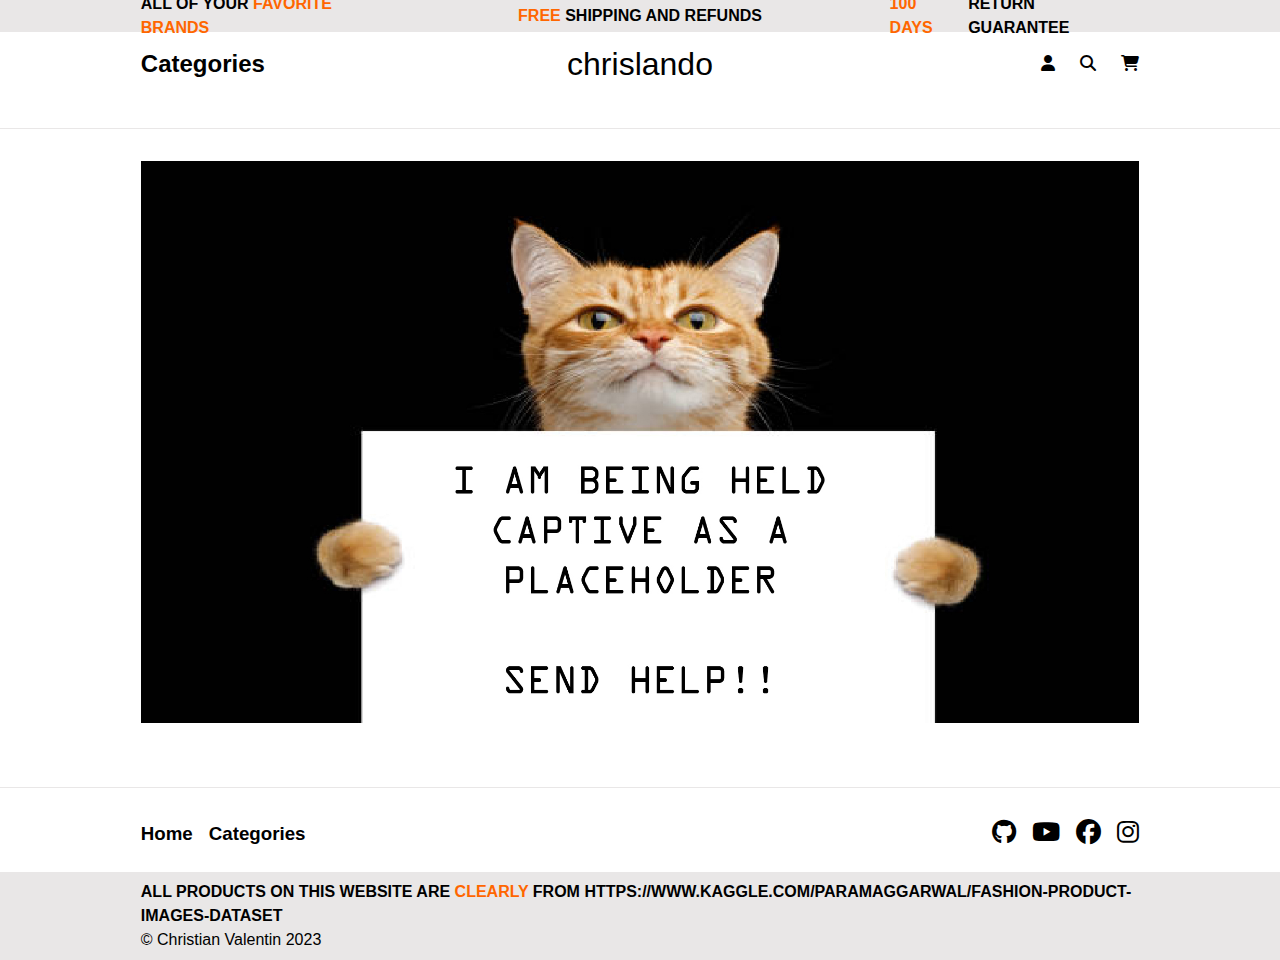
<file: index.html>
<!DOCTYPE html>
<html lang="en">

<head>
    <meta charset="UTF-8">
    <meta http-equiv="X-UA-Compatible" content="IE=edge">
    <meta name="viewport" content="width=device-width, initial-scale=1.0">
    <link rel="stylesheet" href="https://cdnjs.cloudflare.com/ajax/libs/font-awesome/6.2.1/css/all.min.css">
    <link rel="stylesheet" href="style.css">
    <meta name="robots" content="noindex">
    <title>Welcome</title>
</head>

<body>

    <header>
        <div id="header">
            <div class="header_flex_SB grey_BG">
                <p class="item top_banner">All of your <span class="orange">favorite brands</span></p>
                <p class="header_flex_C item2 top_banner"><span class="orange">Free</span>&nbsp;shipping and refunds
                </p>
                <p class="header_flex_E item top_banner"><span class="orange">100 days</span> return guarantee</p>
            </div>
            <div class="header_flex_SB">
                <nav class="header_flex_S item gap_25">
                    <a href="category.html">
                        <h2>Categories</h2>
                    </a>
                </nav>
                <a href="index.html" class="header_flex_C item2">
                    <h2 class="chrislando">chrislando</h2>
                </a>
                <div class="header_flex_E item gap_25">
                    <a href="">
                        <i class="fa fa-user"></i>
                    </a>
                    <a href="">
                        <i class="fas fa-search"></i>
                    </a>
                    <a href="">
                        <i class="fas fa-shopping-cart"></i>
                    </a>
                </div>
            </div>
            <div class="header_flex_C gap_25">
                <div id="an_ID" class="header_flex_C gap_25">
                    <template class="template_seasons">
                        <a href="">
                            <h3>Clothing</h3>
                        </a>
                    </template>
                </div>
            </div>
        </div>
        <div class="breakline"></div>
    </header>

    <main>
        <img src="img/placeholder.jpg" alt="">
    </main>
    <div class="breakline margin_top"></div>

    <footer>
        <div class="footer_grid">
            <ul class="list_footer">
                <li><a href="index.html">
                        <h3>Home</h3>
                    </a></li>
                <li><a href="category.html">
                        <h3>Categories</h3>
                    </a></li>
            </ul>
            <div class="social-media">
                <a target="_blank" href="https://github.com/chri44nj"><i class="fab fa-github"></i></a>
                <a target="_blank" href="https://youtube.com/@christianvalentin1697"><i class="fab fa-youtube"></i></a>
                <a target="_blank" href="https://www.facebook.com/christian.l.valentin1/"><i class="fab fa-facebook"></i></a>
                <a target="_blank" href="https://www.instagram.com/valentinsdaghverdag/"><i class="fab fa-instagram"></i></a>
            </div>
        </div>
        <div class="footer_copy">
            <p class="top_banner">All products on this website are <span class="orange">CLEARLY</span> from https://www.kaggle.com/paramaggarwal/fashion-product-images-dataset</p>
            <p>&copy; Christian Valentin 2023</p>
        </div>
    </footer>
    <script src="js/index.js"></script>
</body>

</html>
</file>
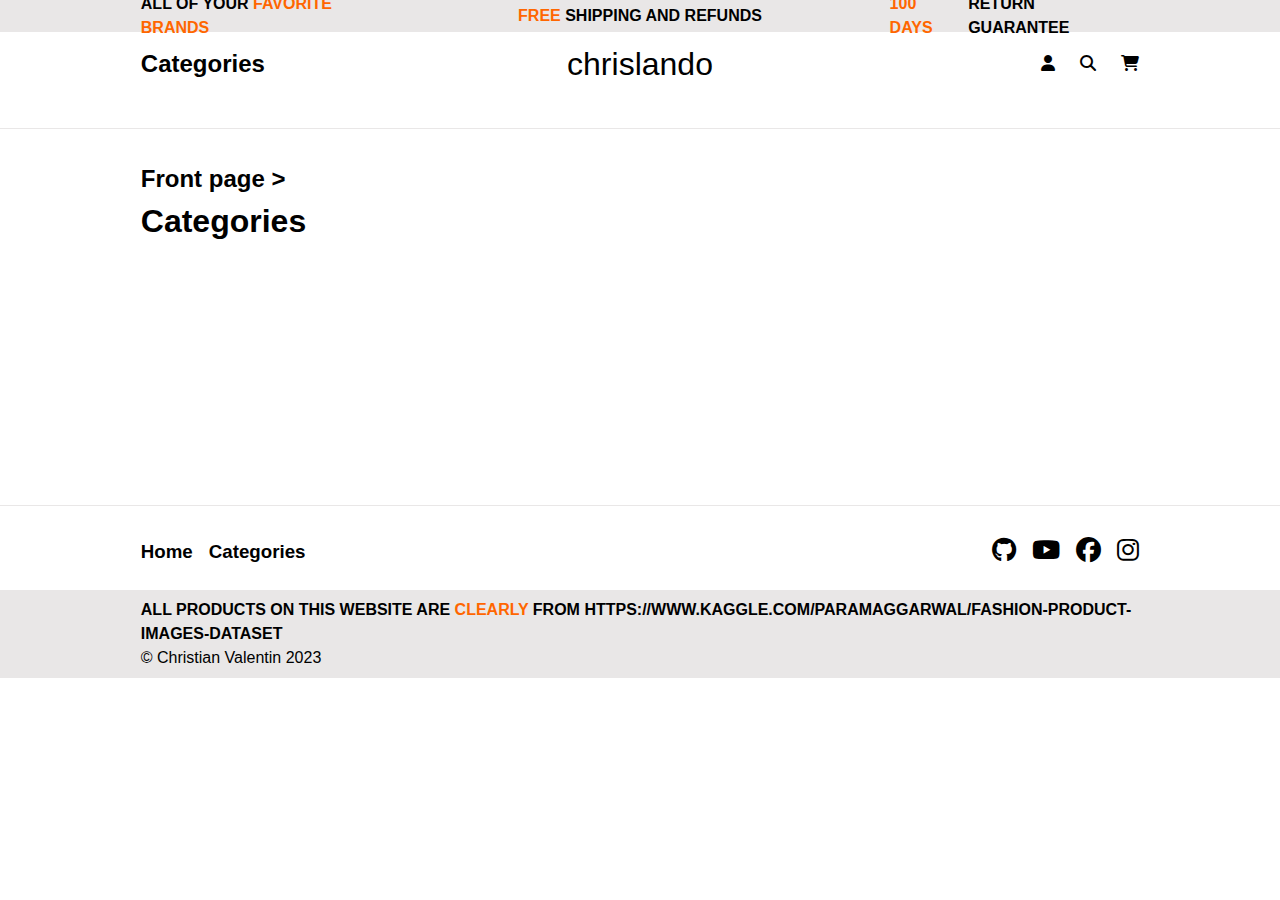
<file: category.html>
<!DOCTYPE html>
<html lang="en">

<head>
    <meta charset="UTF-8">
    <meta http-equiv="X-UA-Compatible" content="IE=edge">
    <meta name="viewport" content="width=device-width, initial-scale=1.0">
    <link rel="stylesheet" href="https://cdnjs.cloudflare.com/ajax/libs/font-awesome/6.2.1/css/all.min.css">
    <link rel="stylesheet" href="style.css">
    <meta name="robots" content="noindex">
    <title>Categories</title>
</head>

<body>

    <header>
        <div id="header">
            <div class="header_flex_SB grey_BG">
                <p class="item top_banner">All of your <span class="orange">favorite brands</span></p>
                <p class="header_flex_C item2 top_banner"><span class="orange">Free</span>&nbsp;shipping and refunds
                </p>
                <p class="header_flex_E item top_banner"><span class="orange">100 days</span> return guarantee</p>
            </div>
            <div class="header_flex_SB">
                <nav class="header_flex_S item gap_25">
                    <a href="category.html">
                        <h2>Categories</h2>
                    </a>
                </nav>
                <a href="index.html" class="header_flex_C item2">
                    <h2 class="chrislando">chrislando</h2>
                </a>
                <div class="header_flex_E item gap_25">
                    <a href="">
                        <i class="fa fa-user"></i>
                    </a>
                    <a href="">
                        <i class="fas fa-search"></i>
                    </a>
                    <a href="">
                        <i class="fas fa-shopping-cart"></i>
                    </a>
                </div>
            </div>

            <div id="an_ID" class="header_flex_C gap_25">
                <template class="template_seasons">
                    <a href="">
                        <h3>Clothing</h3>
                    </a>
                </template>
            </div>

        </div>
        <div class="breakline"></div>
    </header>

    <main>
        <h2><a href="index.html">Front page</a> ></h2>
        <h1>Categories</h1>
        <br>
        <div class="category_flex">
            <template class="template_category">
                <span class="category">
                    <a href="">Accessories</a>
                </span>
            </template>
        </div>
    </main>
    <div class="invisible_space"></div>
    <div class="breakline margin_top"></div>

    <footer>
        <div class="footer_grid">
            <ul class="list_footer">
                <li><a href="index.html">
                        <h3>Home</h3>
                    </a></li>
                <li><a href="category.html">
                        <h3>Categories</h3>
                    </a></li>
            </ul>
            <div class="social-media">
                <a target="_blank" href="https://github.com/chri44nj"><i class="fab fa-github"></i></a>
                <a target="_blank" href="https://youtube.com/@christianvalentin1697"><i class="fab fa-youtube"></i></a>
                <a target="_blank" href="https://www.facebook.com/christian.l.valentin1/"><i class="fab fa-facebook"></i></a>
                <a target="_blank" href="https://www.instagram.com/valentinsdaghverdag/"><i class="fab fa-instagram"></i></a>
            </div>
        </div>
        <div class="footer_copy">
            <p class="top_banner">All products on this website are <span class="orange">CLEARLY</span> from https://www.kaggle.com/paramaggarwal/fashion-product-images-dataset</p>
            <p>&copy; Christian Valentin 2023</p>
        </div>
    </footer>
    <script src="js/category.js"></script>
</body>

</html>
</file>
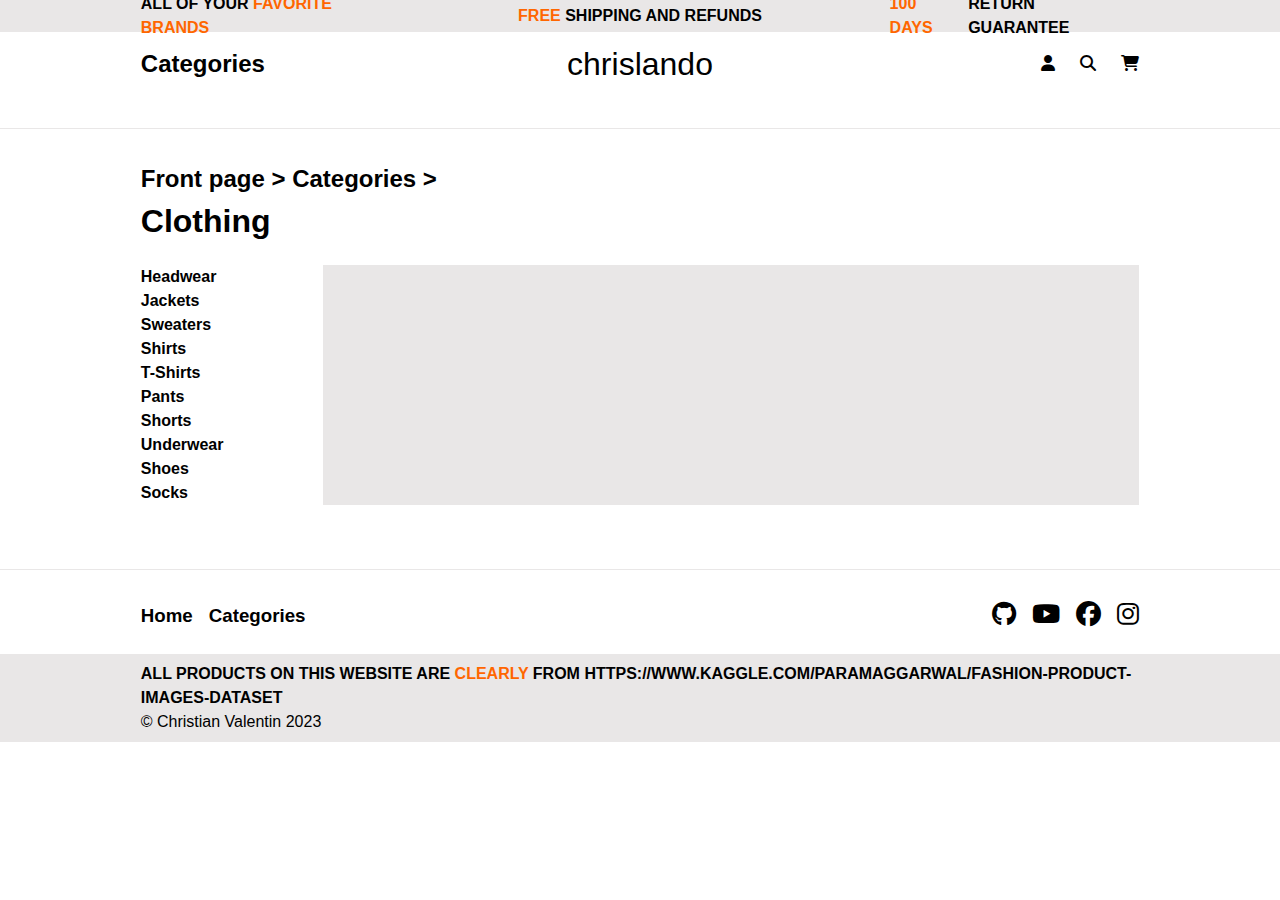
<file: productlist.html>
<!DOCTYPE html>
<html lang="en">

<head>
    <meta charset="UTF-8">
    <meta http-equiv="X-UA-Compatible" content="IE=edge">
    <meta name="viewport" content="width=device-width, initial-scale=1.0">
    <link rel="stylesheet" href="https://cdnjs.cloudflare.com/ajax/libs/font-awesome/6.2.1/css/all.min.css">
    <link rel="stylesheet" href="style.css">
    <meta name="robots" content="noindex">
    <title>Products</title>
</head>

<body>

    <header>
        <div id="header">
            <div class="header_flex_SB grey_BG">
                <p class="item top_banner">All of your <span class="orange">favorite brands</span></p>
                <p class="header_flex_C item2 top_banner"><span class="orange">Free</span>&nbsp;shipping and refunds
                </p>
                <p class="header_flex_E item top_banner"><span class="orange">100 days</span> return guarantee</p>
            </div>
            <div class="header_flex_SB">
                <nav class="header_flex_S item gap_25">
                    <a href="category.html">
                        <h2>Categories</h2>
                    </a>
                </nav>
                <a href="index.html" class="header_flex_C item2">
                    <h2 class="chrislando">chrislando</h2>
                </a>
                <div class="header_flex_E item gap_25">
                    <a href="">
                        <i class="fa fa-user"></i>
                    </a>
                    <a href="">
                        <i class="fas fa-search"></i>
                    </a>
                    <a href="">
                        <i class="fas fa-shopping-cart"></i>
                    </a>
                </div>
            </div>
            <div class="header_flex_C gap_25">
                <div id="an_ID" class="header_flex_C gap_25">
                    <template class="template_seasons">
                        <a href="">
                            <h3>Clothing</h3>
                        </a>
                    </template>
                </div>
            </div>
        </div>
        <div class="breakline"></div>
    </header>

    <main>
        <h2><a href="index.html">Front page</a> > <a href="category.html">Categories</a> ></h2>
        <h1 class="product_type">Clothing</h1>
        <br>
        <section class="products_grid">
            <div class="products_flex">
                <a href="">Headwear</a>
                <a href="">Jackets</a>
                <a href="">Sweaters</a>
                <a href="">Shirts</a>
                <a href="">T-Shirts</a>
                <a href="">Pants</a>
                <a href="">Shorts</a>
                <a href="">Underwear</a>
                <a href="">Shoes</a>
                <a href="">Socks</a>
            </div>
            <div class="products_BG">
                <div class="products_grid2">
                    <template class="productTemplate">
                        <article>
                            <a class="product_view" href="">
                                <img class="img" src="https://kea-alt-del.dk/t7/images/webp/1000/1528.webp" alt="">
                            </a>
                            <div>
                                <p class="brand_name">Brand name</p>
                                <a class="product_name" href="">Product name</a>
                                <div class="delivery_flex">
                                    <p class="price">Price</p>
                                    <p class="sold_out_no">Sold out</p>
                                </div>
                            </div>
                        </article>
                    </template>
                </div>
            </div>
        </section>
    </main>
    <div class="breakline margin_top"></div>

    <footer>
        <div class="footer_grid">
            <ul class="list_footer">
                <li><a href="index.html">
                        <h3>Home</h3>
                    </a></li>
                <li><a href="category.html">
                        <h3>Categories</h3>
                    </a></li>
            </ul>
            <div class="social-media">
                <a target="_blank" href="https://github.com/chri44nj"><i class="fab fa-github"></i></a>
                <a target="_blank" href="https://youtube.com/@christianvalentin1697"><i class="fab fa-youtube"></i></a>
                <a target="_blank" href="https://www.facebook.com/christian.l.valentin1/"><i class="fab fa-facebook"></i></a>
                <a target="_blank" href="https://www.instagram.com/valentinsdaghverdag/"><i class="fab fa-instagram"></i></a>
                <a target="_blank" href="mailto:"></a>
            </div>
        </div>
        <div class="footer_copy">
            <p class="top_banner">All products on this website are <span class="orange">CLEARLY</span> from https://www.kaggle.com/paramaggarwal/fashion-product-images-dataset</p>
            <p>&copy; Christian Valentin 2023</p>
        </div>
    </footer>

    <script src="js/productlist.js"></script>
</body>

</html>
</file>
<file: style.css>
* {
  margin: 0;
  padding: 0;
  box-sizing: border-box;
}

body {
  line-height: 1.5;
  font-family: monospace;
}

main {
  margin-inline: 11%;
}

h1,
h2,
h3,
a,
p {
  font-family: helvetica;
}

a {
  text-decoration: none;
  color: black;
  font-weight: bold;
}

a:hover {
  color: rgb(255, 102, 0);
}

img {
  width: 100%;
  height: auto;
  display: block;
}

#header {
  display: grid;
  grid-template-rows: 2rem 4rem 2rem;
  grid-auto-columns: 1fr;
}

.header_flex_SB {
  display: flex;
  justify-content: space-between;
  align-items: center;
  padding-inline: 11%;
}

.header_flex_C {
  display: flex;
  justify-content: center;
  align-items: center;
}

.header_flex_S {
  display: flex;
  justify-content: flex-start;
  align-items: center;
}

.header_flex_E {
  display: flex;
  justify-content: flex-end;
  align-items: center;
  gap: 5px;
}

.delivery_grid {
  display: grid;
  border: 1px solid rgb(233, 231, 231);
  grid-template-rows: 1fr 2fr 1fr 1fr;
  padding-inline: 15px;
}

.delivery_grid > p {
  display: flex;
  align-items: center;
}

.delivery_flex {
  display: flex;
  justify-content: space-between;
  align-items: center;
}

.flex {
  display: flex;
  gap: 20px;
}
.product_grid {
  display: grid;
  grid-template-columns: repeat(2, 1fr);
  gap: 200px;
}

.products_grid {
  display: grid;
  grid-template-columns: 0.5fr 4fr;
  gap: 5rem;
}

.products_grid2 {
  display: grid;
  grid-template-columns: repeat(3, 1fr);
  gap: 4rem 1rem;
}

.products_BG {
  padding: 1rem;
  background-color: rgb(233, 231, 231);
}

.products_flex {
  display: flex;
  flex-direction: column;
}

.category_flex {
  display: flex;
  justify-content: center;
  align-items: center;
  flex: 0 0;
  flex-wrap: wrap;
  gap: 1rem;
  font-size: 2.5rem;
  line-height: 1.8;
}

.category > a {
  padding: 1rem;
  background-color: white;
  border: 1px solid black;
}

.category > a:hover {
  background-color: rgb(233, 231, 231);
}

.grey_BG {
  background-color: rgb(233, 231, 231);
}

.orange {
  color: rgb(255, 102, 0);
}

.chrislando {
  font-weight: 100;
  font-size: 2rem;
}

.sale_price {
  text-decoration: line-through rgb(255, 102, 0) 2px solid;
}

.stars {
  display: flex;
  gap: 5px;
  font-size: 1.5rem;
  padding-bottom: 0.5rem;
}

.top_banner {
  color: black;
  font-weight: bold;
  text-transform: uppercase;
}

.gap_25 {
  gap: 25px;
}

.item {
  width: 25%;
}

.item2 {
  width: 50%;
}

.sold_out_no {
  display: none;
}

.sold_out_yes {
  display: block;
  color: rgb(255, 102, 0);
  text-transform: uppercase;
}

.sold_out_yes_article {
  background-color: rgb(233, 231, 231);
}

.breakline {
  height: 1px;
  width: 100%;
  background-color: rgb(233, 231, 231);
  margin-top: 0;
  margin-bottom: 2rem;
}

.outline {
  border: 1px rgb(233, 231, 231) solid;
  padding: 20px;
}

.list_footer {
  justify-content: flex-start;
  display: flex;
  list-style-type: none;
  gap: 1rem;
}

.list_footer li a {
  text-decoration: none;
  font-size: 1rem;
  font-weight: bold;
  padding-right: 1rem;
}

.social-media {
  display: flex;
  justify-content: flex-end;
}

.social-media i {
  padding-left: 1rem;
  font-size: 25px;
}

.footer_grid {
  display: grid;
  grid-template-columns: 1fr 1fr;
  justify-content: space-between;
  margin-inline: 11%;
}

.margin_top {
  margin-top: 4rem;
}

.footer_copy {
  background: rgb(233, 231, 231);
  padding: 0.5rem 11%;
}

.invisible_space {
  margin-bottom: 15rem;
}

.product_details_grid {
  display: grid;
  grid-template-rows: 1fr 2fr 1fr;
}

.blur {
  opacity: 0.1;
}

.img {
  padding-bottom: 0.5rem;
}

.choose_size {
  height: 3rem;
  width: 100%;
  border-radius: 0;
  background-color: white;
  border: 2px solid black;
  padding-left: 0.5rem;
  font-size: 1rem;
  cursor: pointer;
}

.add_basket {
  height: 3rem;
  width: 90%;
  border-radius: 0;
  background-color: black;
  border: 2px solid black;
  font-size: 1rem;
  color: white;
}

.add_basket:hover {
  cursor: pointer;
  background-color: rgb(255, 102, 0);
  border-color: rgb(255, 102, 0);
}

.like {
  height: 3rem;
  width: 10%;
  border-radius: 0;
  background-color: white;
  border: 2px solid black;
  font-size: 1.5rem;
  cursor: pointer;
  transition: 0.5s;
}

.like:hover {
  background-color: rgb(233, 231, 231);
  color: rgb(255, 102, 0);
  transition: 0.5s ease-in-out;
  font-size: 2rem;
  border-color: rgb(233, 231, 231);
  font-weight: bold;
}

.purchase_flex {
  display: flex;
  gap: 0.3rem;
}

.brand_name {
  font-size: 1.5rem;
}

/** Animation **/

#like_container {
  position: absolute;
  width: 5%;
  aspect-ratio: 3059/2835;
  overflow: hidden;
}

#like_sprite {
  background-image: url(img/heart.png);
  background-size: cover;
  width: 100%;
  height: 100%;
  overflow: hidden;
}

.like_animation {
  animation-name: like;
  animation-duration: 1s;
  animation-timing-function: linear;
  animation-iteration-count: 1;
  animation-fill-mode: both;
}

@keyframes like {
  0% {
    translate: 0 0;
    rotate: 0deg;
  }

  80% {
    opacity: 1;
  }

  100% {
    translate: -250px -1400px;
    rotate: -180deg;
    opacity: 0;
  }
}

.like_animation2 {
  animation-name: like2;
  animation-duration: 1s;
  animation-timing-function: linear;
  animation-iteration-count: 1;
  animation-fill-mode: both;
}

@keyframes like2 {
  0% {
    translate: 0 0;
    rotate: 180deg;
  }

  80% {
    opacity: 1;
  }

  100% {
    translate: 250px -1400px;
    rotate: 0deg;
    opacity: 0;
  }
}

.posx1 {
  left: 20%;
}

.posx2 {
  left: 30%;
}

.posx3 {
  left: 40%;
}

.posx4 {
  left: 50%;
}

.posx5 {
  left: 60%;
}

.posx6 {
  left: 70%;
}

.posx7 {
  left: 80%;
}

.gone {
  display: none;
}

.not_gone {
  display: block;
}
</file>
